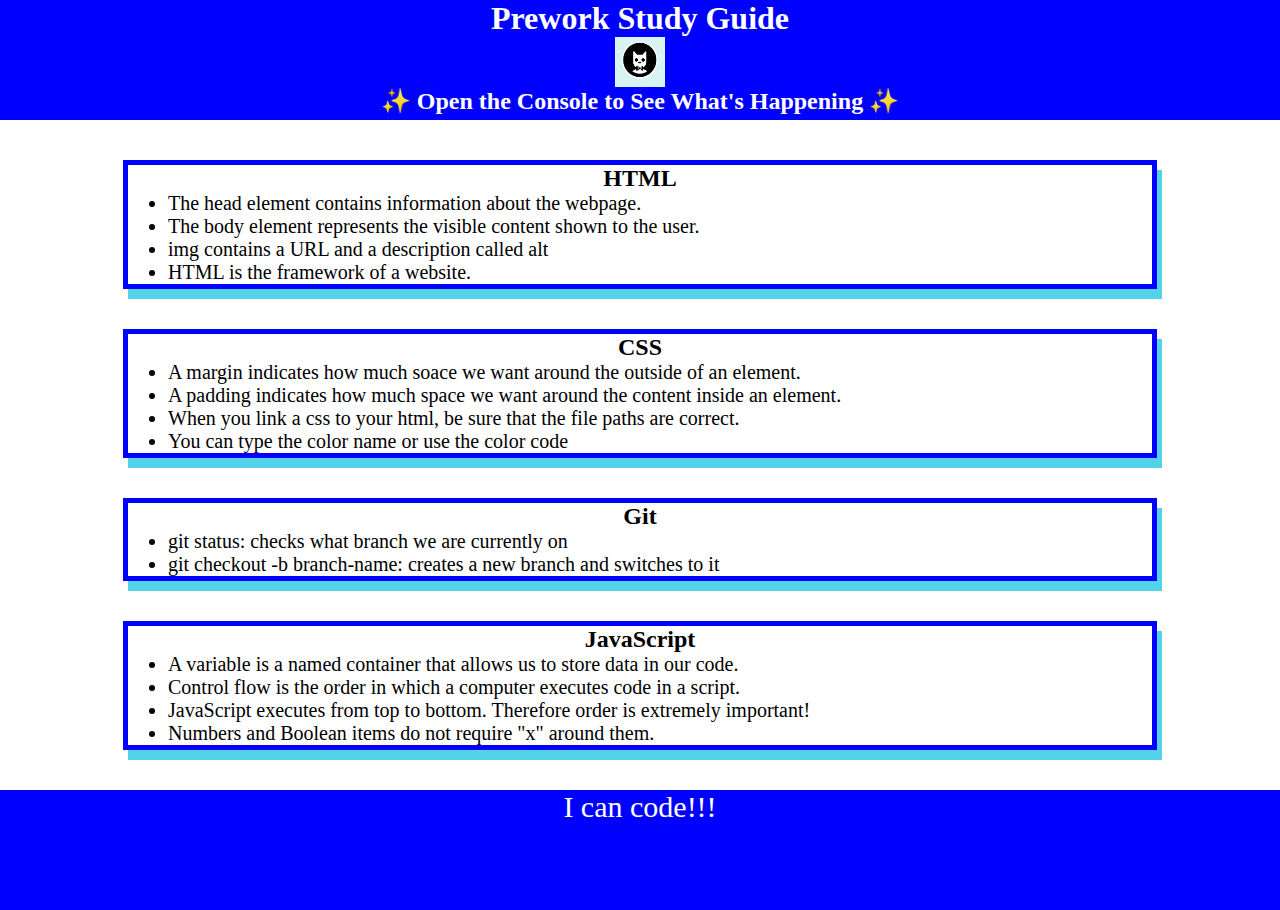
<file: index.html>
<!DOCTYPE html>
<html lang="en">
  <head>
    <meta charset="UTF-8" />
    <meta http-equiv="X-UA-Compatible" content="IE=edge" />
    <meta name="viewport" content="width=device-width, initial-scale=1.0" />
    <link rel="stylesheet" href="./assets/style.css">
    <title>Prework Study Guide</title>
  </head>
  <body>
    <header id="top">
      <h1>Prework Study Guide</h1>
      <img src="./assets/bowtie-cat.png" alt="Profile image of cat wearing a bow tie." />
      <h2>✨ Open the Console to See What's Happening ✨</h2>
    </header>
    <main>
      <section class="card" id="html-section">
        <h2>HTML</h2>
        <ul>
          <li>The head element contains information about the webpage.</li>
          <li>The body element represents the visible content shown to the user.</li>
          <li>img contains a URL and a description called alt</li>
          <li>HTML is the framework of a website.</li>
        </ul>
      </section>
      
      <section class="card" id="css-section">
        <h2>CSS</h2>
        <ul>
          <li>A margin indicates how much soace we want around the outside of an element.</li>
          <li>A padding indicates how much space we want around the content inside an element.</li>
          <li>When you link a css to your html, be sure that the file paths are correct.</li>
          <li>You can type the color name or use the color code</li>
        </ul>
      </section>
      
      <section class="card" id="git-section">
         <h2>Git</h2> 
         <ul>
          <li>git status: checks what branch we are currently on</li>
          <li>git checkout -b branch-name: creates a new branch and switches to it</li>
         </ul>
        </section>

      <section class="card" id="javascript-section">
        <h2>JavaScript</h2>
        <ul>
          <li>A variable is a named container that allows us to store data in our code.</li>
          <li>Control flow is the order in which a computer executes code in a script.</li>
          <li>JavaScript executes from top to bottom. Therefore order is extremely important!</li>
          <li>Numbers and Boolean items do not require "x" around them.</li>
        </ul>
      </section>
    </main>

    <footer>
      <p>I can code!!!</p>
    </footer>
    <script src="./assets/script.js"></script>
  </body>
</html>
</file>
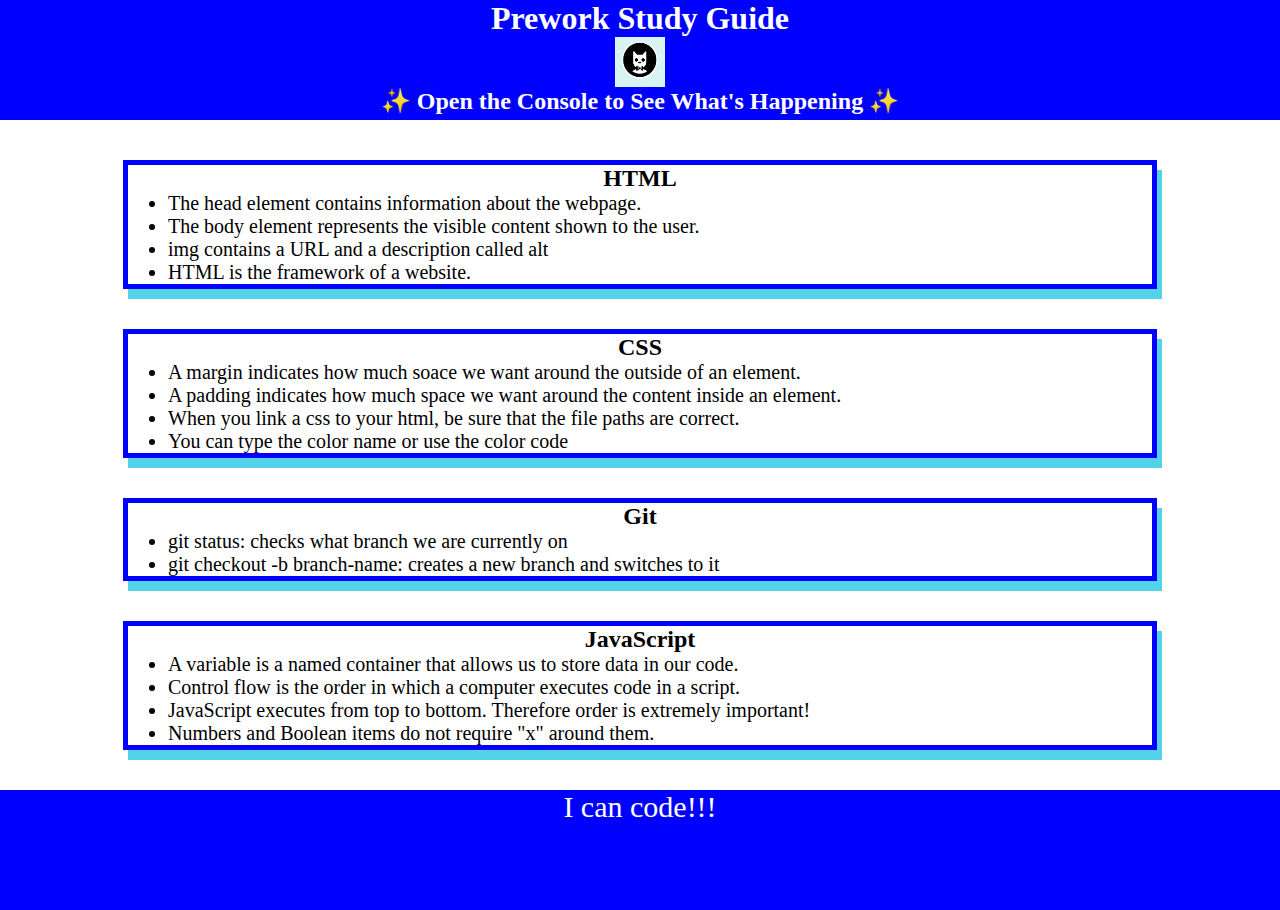
<file: assets/index.html>
<!DOCTYPE html>
<html lang="en">
  <head>
    <meta charset="UTF-8" />
    <meta http-equiv="X-UA-Compatible" content="IE=edge" />
    <meta name="viewport" content="width=device-width, initial-scale=1.0" />
    <link rel="stylesheet" href="style.css">
    <title>Prework Study Guide</title>
  </head>
  <body>
    <header id="top">
      <h1>Prework Study Guide</h1>
      <img src="bowtie-cat.png" alt="Profile image of cat wearing a bow tie." />
      <h2>✨ Open the Console to See What's Happening ✨</h2>
    </header>
    <main>
      <section class="card" id="html-section">
        <h2>HTML</h2>
        <ul>
          <li>The head element contains information about the webpage.</li>
          <li>The body element represents the visible content shown to the user.</li>
          <li>img contains a URL and a description called alt</li>
          <li>HTML is the framework of a website.</li>
        </ul>
      </section>
      
      <section class="card" id="css-section">
        <h2>CSS</h2>
        <ul>
          <li>A margin indicates how much soace we want around the outside of an element.</li>
          <li>A padding indicates how much space we want around the content inside an element.</li>
          <li>When you link a css to your html, be sure that the file paths are correct.</li>
          <li>You can type the color name or use the color code</li>
        </ul>
      </section>
      
      <section class="card" id="git-section">
         <h2>Git</h2> 
         <ul>
          <li>git status: checks what branch we are currently on</li>
          <li>git checkout -b branch-name: creates a new branch and switches to it</li>
         </ul>
        </section>

      <section class="card" id="javascript-section">
        <h2>JavaScript</h2>
        <ul>
          <li>A variable is a named container that allows us to store data in our code.</li>
          <li>Control flow is the order in which a computer executes code in a script.</li>
          <li>JavaScript executes from top to bottom. Therefore order is extremely important!</li>
          <li>Numbers and Boolean items do not require "x" around them.</li>
        </ul>
      </section>
    </main>

    <footer>
      <p>I can code!!!</p>
    </footer>
    <script src="./script.js"></script>
  </body>
</html>
</file>
<file: assets/style.css>
* {
    margin: 0;
    padding: 0;
}

header,
footer {
    width: 100%;
    height: 120px;
    background-color: rgb(0, 0, 255);
    color: white;
}

h1,
h2 {
    text-align: center;
}

img {
    display: block;
    height: 50px;
    width: 50px;
    margin-left: auto;
    margin-right: auto;
}

ul {
    padding-left: 40px;
    font-size: 20px;
}

p {
    text-align: center;
    font-size: 30px;
}
.card {
    width: 80%;
    margin: 40px auto;
    border: 5px solid blue;
    box-shadow: 5px 10px #53d3ea;
  }
</file>
